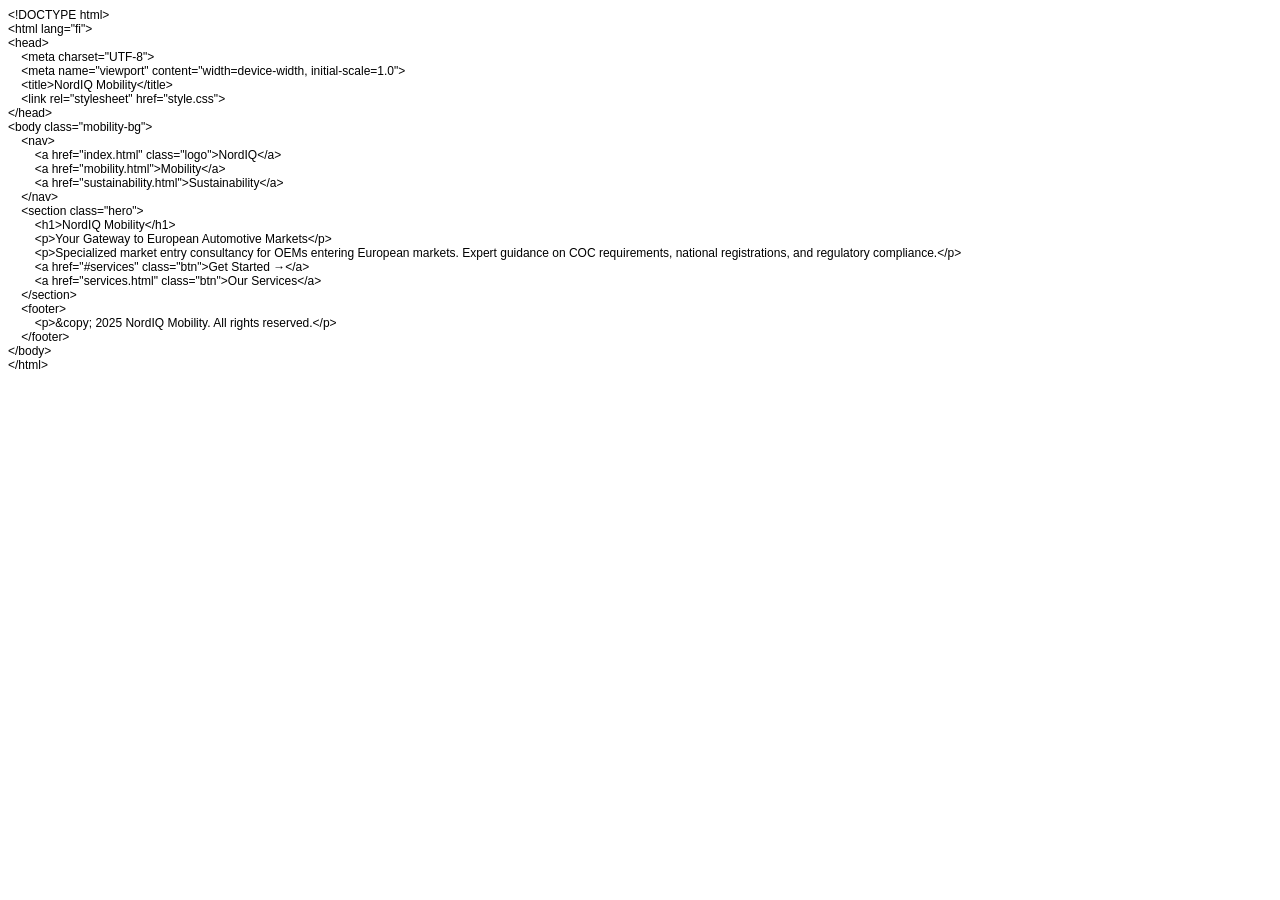
<file: index.html>
<!DOCTYPE html PUBLIC "-//W3C//DTD HTML 4.01//EN" "http://www.w3.org/TR/html4/strict.dtd">
<html>
<head>
  <meta http-equiv="Content-Type" content="text/html; charset=utf-8">
  <meta http-equiv="Content-Style-Type" content="text/css">
  <title></title>
  <meta name="Generator" content="Cocoa HTML Writer">
  <meta name="CocoaVersion" content="2685.1">
  <style type="text/css">
    p.p1 {margin: 0.0px 0.0px 0.0px 0.0px; font: 12.0px Helvetica}
  </style>
</head>
<body>
<p class="p1">&lt;!DOCTYPE html&gt;</p>
<p class="p1">&lt;html lang="fi"&gt;</p>
<p class="p1">&lt;head&gt;</p>
<p class="p1"><span class="Apple-converted-space">    </span>&lt;meta charset="UTF-8"&gt;</p>
<p class="p1"><span class="Apple-converted-space">    </span>&lt;meta name="viewport" content="width=device-width, initial-scale=1.0"&gt;</p>
<p class="p1"><span class="Apple-converted-space">    </span>&lt;title&gt;NordIQ Mobility&lt;/title&gt;</p>
<p class="p1"><span class="Apple-converted-space">    </span>&lt;link rel="stylesheet" href="style.css"&gt;</p>
<p class="p1">&lt;/head&gt;</p>
<p class="p1">&lt;body class="mobility-bg"&gt;</p>
<p class="p1"><span class="Apple-converted-space">    </span>&lt;nav&gt;</p>
<p class="p1"><span class="Apple-converted-space">        </span>&lt;a href="index.html" class="logo"&gt;NordIQ&lt;/a&gt;</p>
<p class="p1"><span class="Apple-converted-space">        </span>&lt;a href="mobility.html"&gt;Mobility&lt;/a&gt;</p>
<p class="p1"><span class="Apple-converted-space">        </span>&lt;a href="sustainability.html"&gt;Sustainability&lt;/a&gt;</p>
<p class="p1"><span class="Apple-converted-space">    </span>&lt;/nav&gt;</p>
<p class="p1"><span class="Apple-converted-space">    </span>&lt;section class="hero"&gt;</p>
<p class="p1"><span class="Apple-converted-space">        </span>&lt;h1&gt;NordIQ Mobility&lt;/h1&gt;</p>
<p class="p1"><span class="Apple-converted-space">        </span>&lt;p&gt;Your Gateway to European Automotive Markets&lt;/p&gt;</p>
<p class="p1"><span class="Apple-converted-space">        </span>&lt;p&gt;Specialized market entry consultancy for OEMs entering European markets. Expert guidance on COC requirements, national registrations, and regulatory compliance.&lt;/p&gt;</p>
<p class="p1"><span class="Apple-converted-space">        </span>&lt;a href="#services" class="btn"&gt;Get Started →&lt;/a&gt;</p>
<p class="p1"><span class="Apple-converted-space">        </span>&lt;a href="services.html" class="btn"&gt;Our Services&lt;/a&gt;</p>
<p class="p1"><span class="Apple-converted-space">    </span>&lt;/section&gt;</p>
<p class="p1"><span class="Apple-converted-space">    </span>&lt;footer&gt;</p>
<p class="p1"><span class="Apple-converted-space">        </span>&lt;p&gt;&amp;copy; 2025 NordIQ Mobility. All rights reserved.&lt;/p&gt;</p>
<p class="p1"><span class="Apple-converted-space">    </span>&lt;/footer&gt;</p>
<p class="p1">&lt;/body&gt;</p>
<p class="p1">&lt;/html&gt;</p>
</body>
</html>
</file>
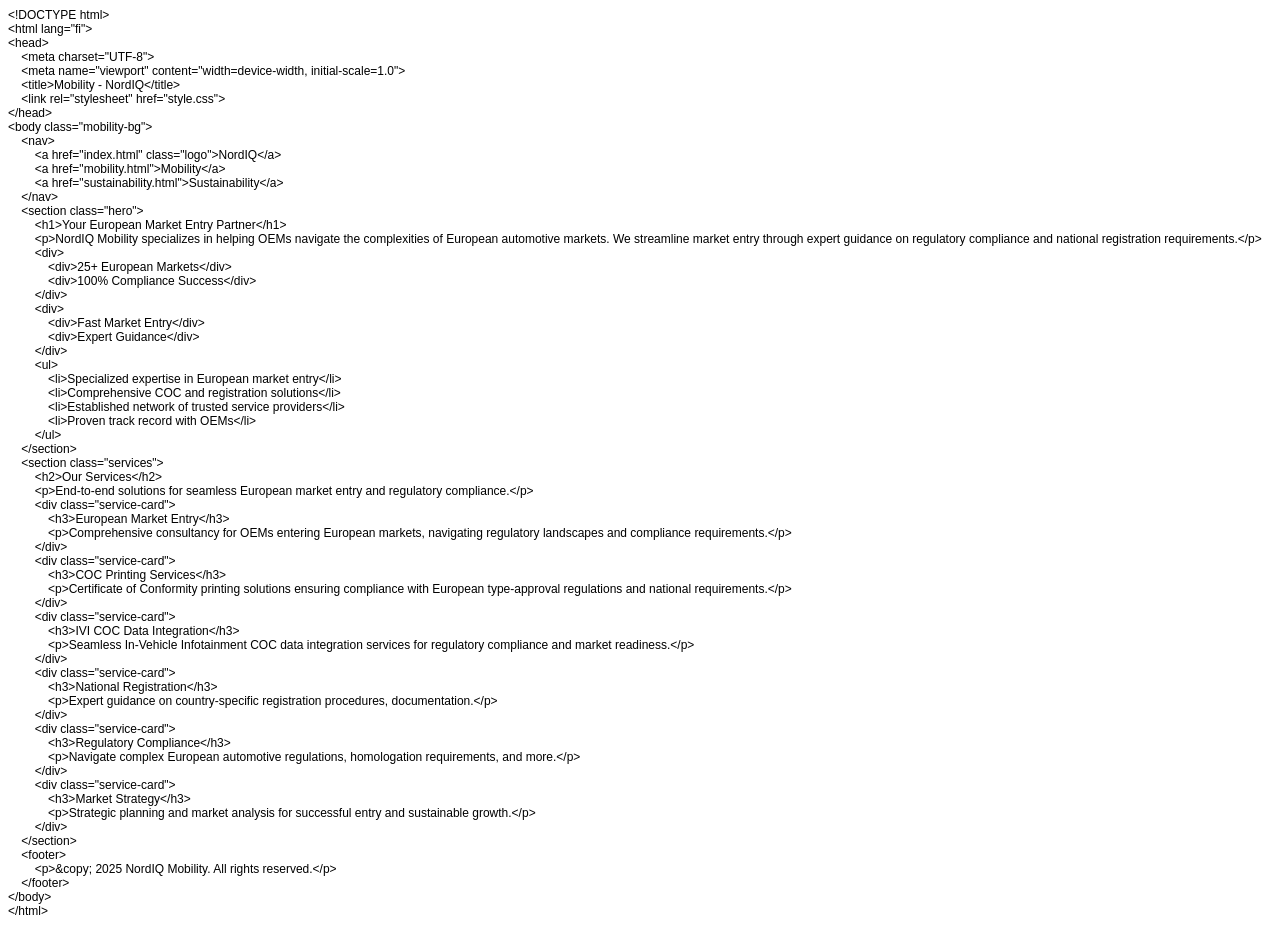
<file: mobility.html>
<!DOCTYPE html PUBLIC "-//W3C//DTD HTML 4.01//EN" "http://www.w3.org/TR/html4/strict.dtd">
<html>
<head>
  <meta http-equiv="Content-Type" content="text/html; charset=utf-8">
  <meta http-equiv="Content-Style-Type" content="text/css">
  <title></title>
  <meta name="Generator" content="Cocoa HTML Writer">
  <meta name="CocoaVersion" content="2685.1">
  <style type="text/css">
    p.p1 {margin: 0.0px 0.0px 0.0px 0.0px; font: 12.0px Helvetica}
  </style>
</head>
<body>
<p class="p1">&lt;!DOCTYPE html&gt;</p>
<p class="p1">&lt;html lang="fi"&gt;</p>
<p class="p1">&lt;head&gt;</p>
<p class="p1"><span class="Apple-converted-space">    </span>&lt;meta charset="UTF-8"&gt;</p>
<p class="p1"><span class="Apple-converted-space">    </span>&lt;meta name="viewport" content="width=device-width, initial-scale=1.0"&gt;</p>
<p class="p1"><span class="Apple-converted-space">    </span>&lt;title&gt;Mobility - NordIQ&lt;/title&gt;</p>
<p class="p1"><span class="Apple-converted-space">    </span>&lt;link rel="stylesheet" href="style.css"&gt;</p>
<p class="p1">&lt;/head&gt;</p>
<p class="p1">&lt;body class="mobility-bg"&gt;</p>
<p class="p1"><span class="Apple-converted-space">    </span>&lt;nav&gt;</p>
<p class="p1"><span class="Apple-converted-space">        </span>&lt;a href="index.html" class="logo"&gt;NordIQ&lt;/a&gt;</p>
<p class="p1"><span class="Apple-converted-space">        </span>&lt;a href="mobility.html"&gt;Mobility&lt;/a&gt;</p>
<p class="p1"><span class="Apple-converted-space">        </span>&lt;a href="sustainability.html"&gt;Sustainability&lt;/a&gt;</p>
<p class="p1"><span class="Apple-converted-space">    </span>&lt;/nav&gt;</p>
<p class="p1"><span class="Apple-converted-space">    </span>&lt;section class="hero"&gt;</p>
<p class="p1"><span class="Apple-converted-space">        </span>&lt;h1&gt;Your European Market Entry Partner&lt;/h1&gt;</p>
<p class="p1"><span class="Apple-converted-space">        </span>&lt;p&gt;NordIQ Mobility specializes in helping OEMs navigate the complexities of European automotive markets. We streamline market entry through expert guidance on regulatory compliance and national registration requirements.&lt;/p&gt;</p>
<p class="p1"><span class="Apple-converted-space">        </span>&lt;div&gt;</p>
<p class="p1"><span class="Apple-converted-space">            </span>&lt;div&gt;25+ European Markets&lt;/div&gt;</p>
<p class="p1"><span class="Apple-converted-space">            </span>&lt;div&gt;100% Compliance Success&lt;/div&gt;</p>
<p class="p1"><span class="Apple-converted-space">        </span>&lt;/div&gt;</p>
<p class="p1"><span class="Apple-converted-space">        </span>&lt;div&gt;</p>
<p class="p1"><span class="Apple-converted-space">            </span>&lt;div&gt;Fast Market Entry&lt;/div&gt;</p>
<p class="p1"><span class="Apple-converted-space">            </span>&lt;div&gt;Expert Guidance&lt;/div&gt;</p>
<p class="p1"><span class="Apple-converted-space">        </span>&lt;/div&gt;</p>
<p class="p1"><span class="Apple-converted-space">        </span>&lt;ul&gt;</p>
<p class="p1"><span class="Apple-converted-space">            </span>&lt;li&gt;Specialized expertise in European market entry&lt;/li&gt;</p>
<p class="p1"><span class="Apple-converted-space">            </span>&lt;li&gt;Comprehensive COC and registration solutions&lt;/li&gt;</p>
<p class="p1"><span class="Apple-converted-space">            </span>&lt;li&gt;Established network of trusted service providers&lt;/li&gt;</p>
<p class="p1"><span class="Apple-converted-space">            </span>&lt;li&gt;Proven track record with OEMs&lt;/li&gt;</p>
<p class="p1"><span class="Apple-converted-space">        </span>&lt;/ul&gt;</p>
<p class="p1"><span class="Apple-converted-space">    </span>&lt;/section&gt;</p>
<p class="p1"><span class="Apple-converted-space">    </span>&lt;section class="services"&gt;</p>
<p class="p1"><span class="Apple-converted-space">        </span>&lt;h2&gt;Our Services&lt;/h2&gt;</p>
<p class="p1"><span class="Apple-converted-space">        </span>&lt;p&gt;End-to-end solutions for seamless European market entry and regulatory compliance.&lt;/p&gt;</p>
<p class="p1"><span class="Apple-converted-space">        </span>&lt;div class="service-card"&gt;</p>
<p class="p1"><span class="Apple-converted-space">            </span>&lt;h3&gt;European Market Entry&lt;/h3&gt;</p>
<p class="p1"><span class="Apple-converted-space">            </span>&lt;p&gt;Comprehensive consultancy for OEMs entering European markets, navigating regulatory landscapes and compliance requirements.&lt;/p&gt;</p>
<p class="p1"><span class="Apple-converted-space">        </span>&lt;/div&gt;</p>
<p class="p1"><span class="Apple-converted-space">        </span>&lt;div class="service-card"&gt;</p>
<p class="p1"><span class="Apple-converted-space">            </span>&lt;h3&gt;COC Printing Services&lt;/h3&gt;</p>
<p class="p1"><span class="Apple-converted-space">            </span>&lt;p&gt;Certificate of Conformity printing solutions ensuring compliance with European type-approval regulations and national requirements.&lt;/p&gt;</p>
<p class="p1"><span class="Apple-converted-space">        </span>&lt;/div&gt;</p>
<p class="p1"><span class="Apple-converted-space">        </span>&lt;div class="service-card"&gt;</p>
<p class="p1"><span class="Apple-converted-space">            </span>&lt;h3&gt;IVI COC Data Integration&lt;/h3&gt;</p>
<p class="p1"><span class="Apple-converted-space">            </span>&lt;p&gt;Seamless In-Vehicle Infotainment COC data integration services for regulatory compliance and market readiness.&lt;/p&gt;</p>
<p class="p1"><span class="Apple-converted-space">        </span>&lt;/div&gt;</p>
<p class="p1"><span class="Apple-converted-space">        </span>&lt;div class="service-card"&gt;</p>
<p class="p1"><span class="Apple-converted-space">            </span>&lt;h3&gt;National Registration&lt;/h3&gt;</p>
<p class="p1"><span class="Apple-converted-space">            </span>&lt;p&gt;Expert guidance on country-specific registration procedures, documentation.&lt;/p&gt;</p>
<p class="p1"><span class="Apple-converted-space">        </span>&lt;/div&gt;</p>
<p class="p1"><span class="Apple-converted-space">        </span>&lt;div class="service-card"&gt;</p>
<p class="p1"><span class="Apple-converted-space">            </span>&lt;h3&gt;Regulatory Compliance&lt;/h3&gt;</p>
<p class="p1"><span class="Apple-converted-space">            </span>&lt;p&gt;Navigate complex European automotive regulations, homologation requirements, and more.&lt;/p&gt;</p>
<p class="p1"><span class="Apple-converted-space">        </span>&lt;/div&gt;</p>
<p class="p1"><span class="Apple-converted-space">        </span>&lt;div class="service-card"&gt;</p>
<p class="p1"><span class="Apple-converted-space">            </span>&lt;h3&gt;Market Strategy&lt;/h3&gt;</p>
<p class="p1"><span class="Apple-converted-space">            </span>&lt;p&gt;Strategic planning and market analysis for successful entry and sustainable growth.&lt;/p&gt;</p>
<p class="p1"><span class="Apple-converted-space">        </span>&lt;/div&gt;</p>
<p class="p1"><span class="Apple-converted-space">    </span>&lt;/section&gt;</p>
<p class="p1"><span class="Apple-converted-space">    </span>&lt;footer&gt;</p>
<p class="p1"><span class="Apple-converted-space">        </span>&lt;p&gt;&amp;copy; 2025 NordIQ Mobility. All rights reserved.&lt;/p&gt;</p>
<p class="p1"><span class="Apple-converted-space">    </span>&lt;/footer&gt;</p>
<p class="p1">&lt;/body&gt;</p>
<p class="p1">&lt;/html&gt;</p>
</body>
</html>
</file>
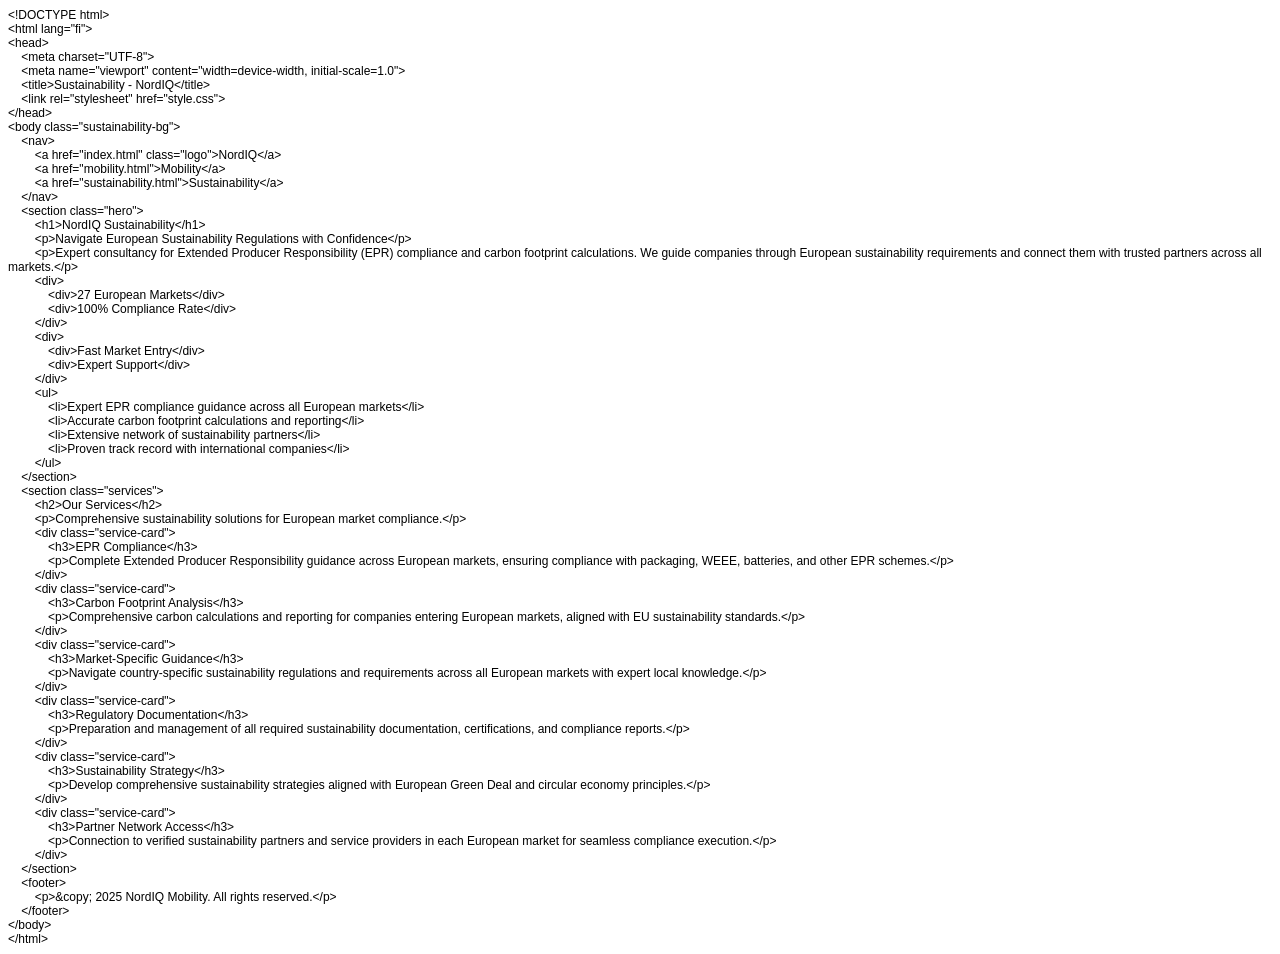
<file: sustainability.html>
<!DOCTYPE html PUBLIC "-//W3C//DTD HTML 4.01//EN" "http://www.w3.org/TR/html4/strict.dtd">
<html>
<head>
  <meta http-equiv="Content-Type" content="text/html; charset=utf-8">
  <meta http-equiv="Content-Style-Type" content="text/css">
  <title></title>
  <meta name="Generator" content="Cocoa HTML Writer">
  <meta name="CocoaVersion" content="2685.1">
  <style type="text/css">
    p.p1 {margin: 0.0px 0.0px 0.0px 0.0px; font: 12.0px Helvetica}
  </style>
</head>
<body>
<p class="p1">&lt;!DOCTYPE html&gt;</p>
<p class="p1">&lt;html lang="fi"&gt;</p>
<p class="p1">&lt;head&gt;</p>
<p class="p1"><span class="Apple-converted-space">    </span>&lt;meta charset="UTF-8"&gt;</p>
<p class="p1"><span class="Apple-converted-space">    </span>&lt;meta name="viewport" content="width=device-width, initial-scale=1.0"&gt;</p>
<p class="p1"><span class="Apple-converted-space">    </span>&lt;title&gt;Sustainability - NordIQ&lt;/title&gt;</p>
<p class="p1"><span class="Apple-converted-space">    </span>&lt;link rel="stylesheet" href="style.css"&gt;</p>
<p class="p1">&lt;/head&gt;</p>
<p class="p1">&lt;body class="sustainability-bg"&gt;</p>
<p class="p1"><span class="Apple-converted-space">    </span>&lt;nav&gt;</p>
<p class="p1"><span class="Apple-converted-space">        </span>&lt;a href="index.html" class="logo"&gt;NordIQ&lt;/a&gt;</p>
<p class="p1"><span class="Apple-converted-space">        </span>&lt;a href="mobility.html"&gt;Mobility&lt;/a&gt;</p>
<p class="p1"><span class="Apple-converted-space">        </span>&lt;a href="sustainability.html"&gt;Sustainability&lt;/a&gt;</p>
<p class="p1"><span class="Apple-converted-space">    </span>&lt;/nav&gt;</p>
<p class="p1"><span class="Apple-converted-space">    </span>&lt;section class="hero"&gt;</p>
<p class="p1"><span class="Apple-converted-space">        </span>&lt;h1&gt;NordIQ Sustainability&lt;/h1&gt;</p>
<p class="p1"><span class="Apple-converted-space">        </span>&lt;p&gt;Navigate European Sustainability Regulations with Confidence&lt;/p&gt;</p>
<p class="p1"><span class="Apple-converted-space">        </span>&lt;p&gt;Expert consultancy for Extended Producer Responsibility (EPR) compliance and carbon footprint calculations. We guide companies through European sustainability requirements and connect them with trusted partners across all markets.&lt;/p&gt;</p>
<p class="p1"><span class="Apple-converted-space">        </span>&lt;div&gt;</p>
<p class="p1"><span class="Apple-converted-space">            </span>&lt;div&gt;27 European Markets&lt;/div&gt;</p>
<p class="p1"><span class="Apple-converted-space">            </span>&lt;div&gt;100% Compliance Rate&lt;/div&gt;</p>
<p class="p1"><span class="Apple-converted-space">        </span>&lt;/div&gt;</p>
<p class="p1"><span class="Apple-converted-space">        </span>&lt;div&gt;</p>
<p class="p1"><span class="Apple-converted-space">            </span>&lt;div&gt;Fast Market Entry&lt;/div&gt;</p>
<p class="p1"><span class="Apple-converted-space">            </span>&lt;div&gt;Expert Support&lt;/div&gt;</p>
<p class="p1"><span class="Apple-converted-space">        </span>&lt;/div&gt;</p>
<p class="p1"><span class="Apple-converted-space">        </span>&lt;ul&gt;</p>
<p class="p1"><span class="Apple-converted-space">            </span>&lt;li&gt;Expert EPR compliance guidance across all European markets&lt;/li&gt;</p>
<p class="p1"><span class="Apple-converted-space">            </span>&lt;li&gt;Accurate carbon footprint calculations and reporting&lt;/li&gt;</p>
<p class="p1"><span class="Apple-converted-space">            </span>&lt;li&gt;Extensive network of sustainability partners&lt;/li&gt;</p>
<p class="p1"><span class="Apple-converted-space">            </span>&lt;li&gt;Proven track record with international companies&lt;/li&gt;</p>
<p class="p1"><span class="Apple-converted-space">        </span>&lt;/ul&gt;</p>
<p class="p1"><span class="Apple-converted-space">    </span>&lt;/section&gt;</p>
<p class="p1"><span class="Apple-converted-space">    </span>&lt;section class="services"&gt;</p>
<p class="p1"><span class="Apple-converted-space">        </span>&lt;h2&gt;Our Services&lt;/h2&gt;</p>
<p class="p1"><span class="Apple-converted-space">        </span>&lt;p&gt;Comprehensive sustainability solutions for European market compliance.&lt;/p&gt;</p>
<p class="p1"><span class="Apple-converted-space">        </span>&lt;div class="service-card"&gt;</p>
<p class="p1"><span class="Apple-converted-space">            </span>&lt;h3&gt;EPR Compliance&lt;/h3&gt;</p>
<p class="p1"><span class="Apple-converted-space">            </span>&lt;p&gt;Complete Extended Producer Responsibility guidance across European markets, ensuring compliance with packaging, WEEE, batteries, and other EPR schemes.&lt;/p&gt;</p>
<p class="p1"><span class="Apple-converted-space">        </span>&lt;/div&gt;</p>
<p class="p1"><span class="Apple-converted-space">        </span>&lt;div class="service-card"&gt;</p>
<p class="p1"><span class="Apple-converted-space">            </span>&lt;h3&gt;Carbon Footprint Analysis&lt;/h3&gt;</p>
<p class="p1"><span class="Apple-converted-space">            </span>&lt;p&gt;Comprehensive carbon calculations and reporting for companies entering European markets, aligned with EU sustainability standards.&lt;/p&gt;</p>
<p class="p1"><span class="Apple-converted-space">        </span>&lt;/div&gt;</p>
<p class="p1"><span class="Apple-converted-space">        </span>&lt;div class="service-card"&gt;</p>
<p class="p1"><span class="Apple-converted-space">            </span>&lt;h3&gt;Market-Specific Guidance&lt;/h3&gt;</p>
<p class="p1"><span class="Apple-converted-space">            </span>&lt;p&gt;Navigate country-specific sustainability regulations and requirements across all European markets with expert local knowledge.&lt;/p&gt;</p>
<p class="p1"><span class="Apple-converted-space">        </span>&lt;/div&gt;</p>
<p class="p1"><span class="Apple-converted-space">        </span>&lt;div class="service-card"&gt;</p>
<p class="p1"><span class="Apple-converted-space">            </span>&lt;h3&gt;Regulatory Documentation&lt;/h3&gt;</p>
<p class="p1"><span class="Apple-converted-space">            </span>&lt;p&gt;Preparation and management of all required sustainability documentation, certifications, and compliance reports.&lt;/p&gt;</p>
<p class="p1"><span class="Apple-converted-space">        </span>&lt;/div&gt;</p>
<p class="p1"><span class="Apple-converted-space">        </span>&lt;div class="service-card"&gt;</p>
<p class="p1"><span class="Apple-converted-space">            </span>&lt;h3&gt;Sustainability Strategy&lt;/h3&gt;</p>
<p class="p1"><span class="Apple-converted-space">            </span>&lt;p&gt;Develop comprehensive sustainability strategies aligned with European Green Deal and circular economy principles.&lt;/p&gt;</p>
<p class="p1"><span class="Apple-converted-space">        </span>&lt;/div&gt;</p>
<p class="p1"><span class="Apple-converted-space">        </span>&lt;div class="service-card"&gt;</p>
<p class="p1"><span class="Apple-converted-space">            </span>&lt;h3&gt;Partner Network Access&lt;/h3&gt;</p>
<p class="p1"><span class="Apple-converted-space">            </span>&lt;p&gt;Connection to verified sustainability partners and service providers in each European market for seamless compliance execution.&lt;/p&gt;</p>
<p class="p1"><span class="Apple-converted-space">        </span>&lt;/div&gt;</p>
<p class="p1"><span class="Apple-converted-space">    </span>&lt;/section&gt;</p>
<p class="p1"><span class="Apple-converted-space">    </span>&lt;footer&gt;</p>
<p class="p1"><span class="Apple-converted-space">        </span>&lt;p&gt;&amp;copy; 2025 NordIQ Mobility. All rights reserved.&lt;/p&gt;</p>
<p class="p1"><span class="Apple-converted-space">    </span>&lt;/footer&gt;</p>
<p class="p1">&lt;/body&gt;</p>
<p class="p1">&lt;/html&gt;</p>
</body>
</html>
</file>
